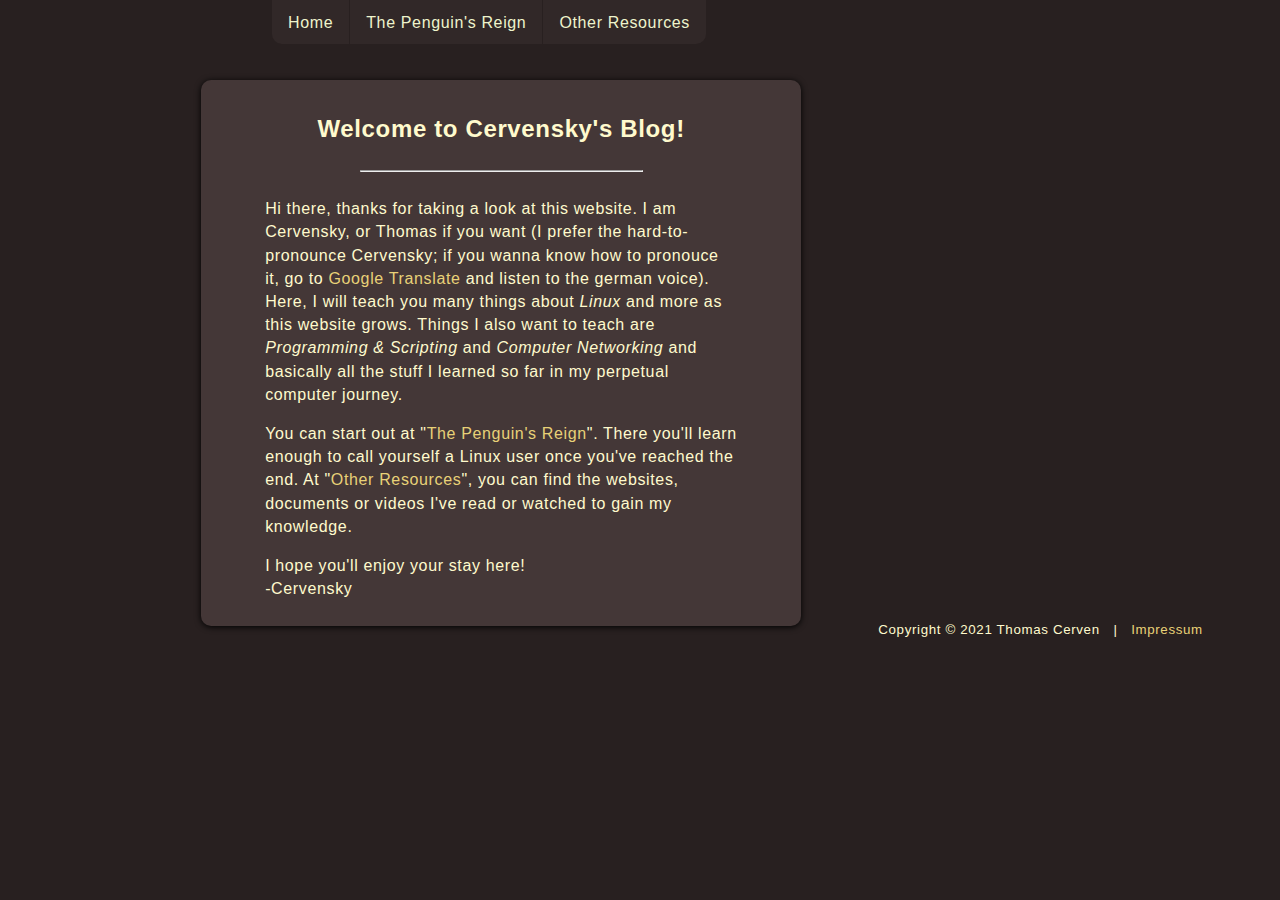
<file: index.html>
<!DOCTYPE html>
<html lang="en">
<head>
	<meta charset="UTF-8">
	<meta name="viewport" content="width=device-width, initial-scale=1.0">
	<title>Home - Cervensky's Blog</title>
	<link rel="stylesheet" href="https://fonts.googleapis.com/icon?family=Material+Icons">
	<link rel="stylesheet" type="text/css" href="css/style.css">
	<script src="js/scripts.js"></script>
</head>
<body id="top" class="general-font">
	<a href="javascript:void(0);" class="icon" onclick="toggle()">
		<i class="material-icons" id="icon">menu</i>
	</a>
	<div class="nav" id="nav">
		<div class="nav-center">
			<a href="index.html" class="first-nav-item">Home</a>
			<a href="html/the_penguins_reign.html">The Penguin's Reign</a>
			<a href="#">Other Resources</a>
		</div>
	</div>
	<div class="flex-container">
		<div class="left-sidebar">
		</div>
		<section class="content-box">
			<article class="content">
				<h1>Welcome to Cervensky's Blog!</h1>
				<hr>
				<p>
					Hi there, thanks for taking a look at this website. I am Cervensky, or Thomas if you want (I prefer the hard-to-pronounce Cervensky; if you wanna know how to pronouce it, go to <a href="https://translate.google.ca/?sl=de&tl=en&text=Czerwensky&op=translate" target="_blank">Google Translate</a> and listen to the german voice). Here, I will teach you many things about <i>Linux</i> and more as this website grows. Things I also want to teach are <i>Programming &amp; Scripting</i> and <i>Computer Networking</i> and basically all the stuff I learned so far in my perpetual computer journey.
				</p>
				<p>
					You can start out at "<a href="html/the_penguins_reign.html" target="_blank">The Penguin's Reign</a>". There you'll learn enough to call yourself a Linux user once you've reached the end.
					At "<a href="" target="_blank">Other Resources</a>", you can find the websites, documents or videos I've read or watched to gain my knowledge.
				</p>
				<p>
					I hope you'll enjoy your stay here!
					<br>
					-Cervensky
				</p>
			</article>
		</section>
		<div class="right-sidebar">
			<footer><small>Copyright &copy; 2021 Thomas Cerven <span class="seperator">|</span>
				<span class="impressum">
					<a href="#">Impressum</a>
				</span>
			</small>
		</footer>
	</div>
</div>
	<a href="#top" id="toTopBtn" class="material-icons">arrow_circle_up</a>
</body>
</html>
</file>
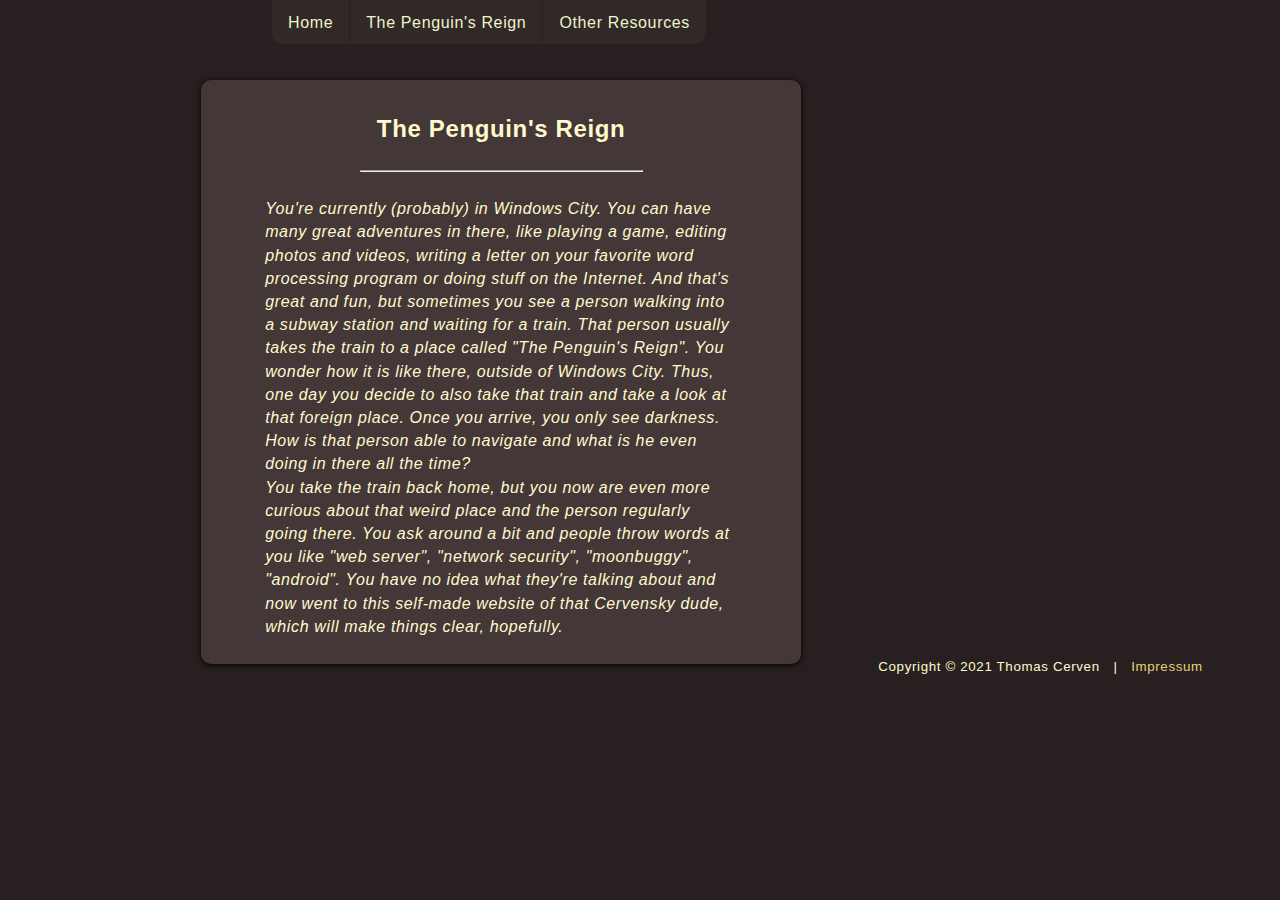
<file: html/the_penguins_reign.html>
<!DOCTYPE html>
<html lang="en">
<head>
	<meta charset="UTF-8">
	<meta name="viewport" content="width=device-width, initial-scale=1.0">
	<title>Home - Cervensky's Blog</title>
	<link rel="stylesheet" href="https://fonts.googleapis.com/icon?family=Material+Icons">
	<link rel="stylesheet" type="text/css" href="../css/style.css">
	<script src="../js/scripts.js"></script>
</head>
<body id="top" class="general-font">
	<a href="javascript:void(0);" class="icon" onclick="toggle()">
		<i class="material-icons" id="icon">menu</i>
	</a>
	<div class="nav" id="nav">
		<div class="nav-center">
			<a href="../index.html" class="first-nav-item">Home</a>
			<a href="#">The Penguin's Reign</a>
			<a href="#">Other Resources</a>
		</div>
	</div>
	<div class="flex-container">
		<div class="left-sidebar">
		</div>
		<section class="content-box">
			<article class="content">
				<h1>The Penguin's Reign</h1>
				<hr>
				<p>
					<i>
						You're currently (probably) in Windows City. You can have many great adventures in there, like playing a game, editing photos and videos, writing a letter on your favorite word processing program or doing stuff on the Internet. And that's great and fun, but sometimes you see a person walking into a subway station and waiting for a train. That person usually takes the train to a place called "The Penguin's Reign". You wonder how it is like there, outside of Windows City. Thus, one day you decide to also take that train and take a look at that foreign place. Once you arrive, you only see darkness. How is that person able to navigate and what is he even doing in there all the time? <br>
						You take the train back home, but you now are even more curious about that weird place and the person regularly going there. You ask around a bit and people throw words at you like "web server", "network security", "moonbuggy", "android". You have no idea what they're talking about and now went to this self-made website of that Cervensky dude, which will make things clear, hopefully.
					</i>
				</p>
				<p>
					
				</p>
			</article>
		</section>
		<div class="right-sidebar">
			<footer><small>Copyright &copy; 2021 Thomas Cerven <span class="seperator">|</span>
				<span class="impressum">
					<a href="#">Impressum</a>
				</span>
			</small>
		</footer>
	</div>
</div>
	<a href="#top" id="toTopBtn" class="material-icons">arrow_circle_up</a>
</body>
</html>
</file>
<file: css/style.css>
* {
	box-sizing: border-box;
	margin: 0;
}

body {
	background-color: #282020;
	color: #fffacd;
	letter-spacing: .04em;
}

body.general-font {
	font-family: Arial, sans-serif;
}

div.flex-container {
	display: flex;
	margin-bottom: 2.5em;
}

h1 {
	font-family: 'Segoe print', sans-serif;
	font-size: 1.5em;
	line-height: 1.3em;
	text-align: center;
	padding-top: 0.3em;
}

p {
	margin-bottom: 1em;
	line-height: 1.45em;
}

hr {
	margin: 1.6em 20%;
	color: #7d6c6c;
}

a:link:not(.nav a):not(a.icon), a:visited:not(.nav a):not(a.icon) {
	color: #e8d177;
}

a:hover:not(.nav a):not(a.icon), a:active:not(.nav a):not(a.icon) {
	color: #9f8d2c;
}

.nav-center {
	display: inline-block;
	background-color: #312828;
	border-radius: 10px;
	border-top-left-radius: 0;
	border-top-right-radius: 0;
	overflow: hidden;
	margin: 0 auto;
	text-align: center;
	position: absolute;
	top: 0;
	left: 38.2%;
	transform: translateX(-50%);
}

.nav a.first-nav-item {
	border-left: none;
}

.nav a:hover, .nav a:active {
	background-color: #443737;
}

.nav a, a.icon {
	float: left;
	display: inline-block;
	color: #eef4cc;
	text-align: center;
	padding: 14px 16px;
	padding-bottom: 12px;
	border-left: 1px solid #282020;
}

.nav {
	background-color: #443737;
}

#toTopBtn {
	float: right;
	padding-top: 0;
	color: #fffacdc4;
	position: sticky;
	bottom: 120px;
	right: 30px;
	display: none;
	font-size: 3.5em;
}

#toTopBtn:hover, #toTopBtn:active {
	color: #fffacd;
}


a.hide {
	opacity: 0;
	animation: 800ms 1 fadeOut;
}

@keyframes fadeOut {
  from {
    opacity: 1;
  }
  to {
    opacity: 0;
  }
}

a.show {
	opacity: 1;
	animation: 800ms 1 fadeIn;
}

@keyframes fadeIn {
  from {
    opacity: 0;
  }
  to {
    opacity: 1;
  }
}

a {
	text-decoration: none;
}

div.left-sidebar {
	width: 42%;
}

div.right-sidebar {
	width: 100%;
	min-width: 280px;
}

.icon .material-icons {
	font-size:  2.6em;
}

a.icon {
	display: none;
}

section.content-box {
	background-color: #443737;
	border-radius: 10px;
	margin-top: 5em;
	width: 100%;
	min-width: 600px;
	box-shadow: 0 1px 6px black;
}

article.content {
	margin: 1.6em 4em;
}

footer {
	text-align: center;
	position: relative;
	top: 99%;
}

span.seperator {
	margin: 0 0.7em;
}

span.impressum {
	text-align: center;
}

@media screen and (max-width: 600px) {

	#toTopBtn {
		right: 15px;
		bottom: 90px;
		font-size: 2em;
	}

	div.flex-container {
		display: block;
		margin-bottom: 0;
	}

	.nav {
		display: block;
	}

	.nav-center {
		display: block;
		position: relative;
		left: 0;
		transform: none;
	}

	.nav a {
		display: none;
	}

	.nav {
		background-color: #282020;
	}

	a.icon {
		display: block;
		position: absolute;
		padding: 7px 10px;
		padding-top: 4px;
		z-index: 1;
	}

	.nav.responsive {
		position: relative;	
	}

	.nav.responsive a {
		float: none;
		display: block;
		border-top: 1px solid #282020;
	}

	.nav.responsive a.first-nav-item {
		border-top: none;
	}

	section.content-box {
		margin: 0 10px;
		margin-top: 3em;
		padding: 0.2em 0;
		width: auto;
		min-width: auto;
	}

	article.content {
		margin: 1.6em 1.1em;
	}

	footer {
		margin-top: 1em;
	}
}
</file>
